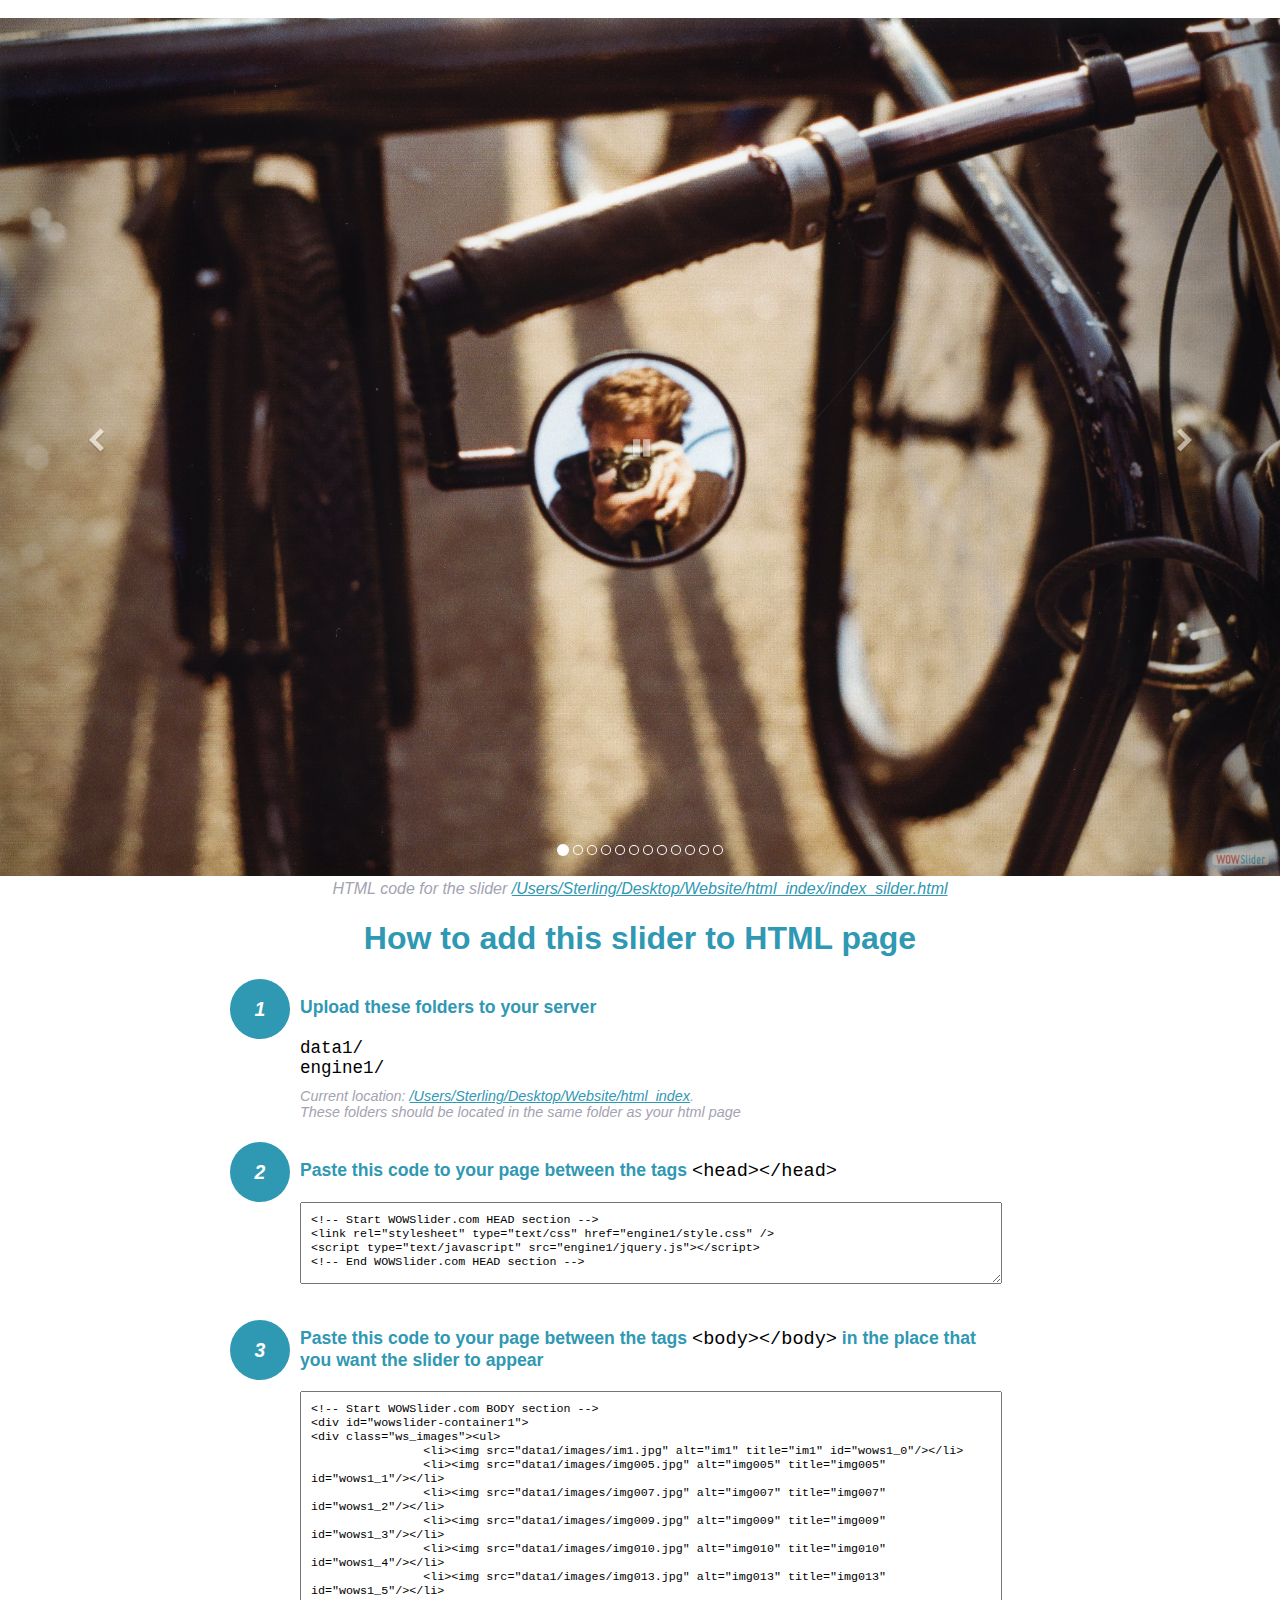
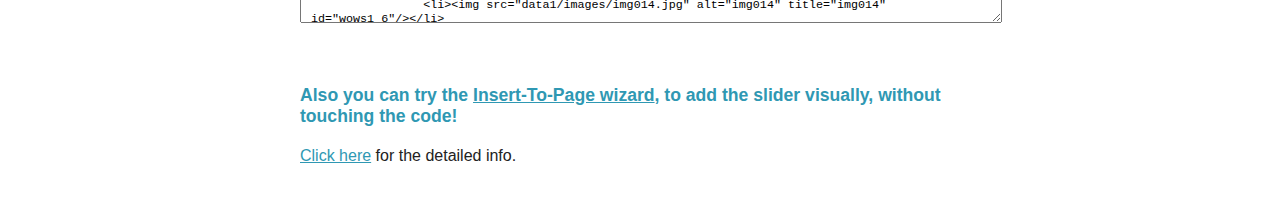
<file: index_silder-howto.html>
<!DOCTYPE html>
<html>
<head>
	<title>WOWSlider</title>
	<meta http-equiv="content-type" content="text/html; charset=utf-8" />
	<meta name="description" content="WOWSlider" />
	
	<!-- Start WOWSlider.com HEAD section --> <!-- add to the <head> of your page -->
	<link rel="stylesheet" type="text/css" href="engine1/style.css" />
	<script type="text/javascript" src="engine1/jquery.js"></script>
	<!-- End WOWSlider.com HEAD section -->


<style>
.instuction {
	font-family: sans-serif, Arial;
	display: block;
	margin: 0 auto;
	max-width: 820px;
	width: 100%;
	padding: 0 70px;
	color: #222;
	-webkit-box-sizing: border-box;
	-moz-box-sizing: border-box;
	box-sizing: border-box;
}
.instuction h1 img {
	max-width: 170px;
	vertical-align: middle;
	margin-bottom: 10px;
}
.instuction h1 {
	color: #2F98B3;
	text-align: center;
}
.instuction h2 {
	position: relative;
	font-size: 1.1em;
	color: #2F98B3;
	margin-bottom: 20px;
	margin-top: 40px;
}
.instuction h2 span.num {
	position: absolute;
	left: -70px;
	top: -18px;
	display: inline-block;
	vertical-align: middle;
	font-style: italic;
	font-size: 1.1em;
	width: 60px;
	height: 60px;
	line-height: 60px;
	text-align: center;
	background: #2F98B3;
	color: #fff;
	border-radius: 50%;
}
.instuction .mono {
	color: #000;
	font-family: monospace;
	font-size: 1.3em;
	font-weight: normal;
}
.instuction li.mono {
	font-size: 1.5em;
}

.instuction ul {
	font-size: 0.9em;
	margin-top: 0;
	padding-left: 0;
	list-style: none;
}
.instuction .note {
	color: #A3A3B2;
	font-style: italic;
	padding-top: 10px;
}
.instuction p.note {
	text-align: center;
	padding-top: 0;
	margin-top: 4px;
}
.instuction textarea {
	font-size: 0.9em;
	min-height: 60px;
	padding: 10px;
	margin: 0;
	overflow: auto;
	max-width: 100%;
	width: 100%;
}
.instuction a,
.instuction a:visited {
	color: #2F98B3;
}
</style>


</head>
<body style="margin:auto">

<br>

<!-- Start WOWSlider.com BODY section --> <!-- add to the <body> of your page -->
<div id="wowslider-container1">
<div class="ws_images"><ul>
		<li><img src="data1/images/im1.jpg" alt="im1" title="im1" id="wows1_0"/></li>
		<li><img src="data1/images/img005.jpg" alt="img005" title="img005" id="wows1_1"/></li>
		<li><img src="data1/images/img007.jpg" alt="img007" title="img007" id="wows1_2"/></li>
		<li><img src="data1/images/img009.jpg" alt="img009" title="img009" id="wows1_3"/></li>
		<li><img src="data1/images/img010.jpg" alt="img010" title="img010" id="wows1_4"/></li>
		<li><img src="data1/images/img013.jpg" alt="img013" title="img013" id="wows1_5"/></li>
		<li><img src="data1/images/img014.jpg" alt="img014" title="img014" id="wows1_6"/></li>
		<li><img src="data1/images/img015.jpg" alt="img015" title="img015" id="wows1_7"/></li>
		<li><img src="data1/images/img016.jpg" alt="img016" title="img016" id="wows1_8"/></li>
		<li><img src="data1/images/img017.jpg" alt="img017" title="img017" id="wows1_9"/></li>
		<li><a href="http://wowslider.net"><img src="data1/images/img018.jpg" alt="wow slider" title="img018" id="wows1_10"/></a></li>
		<li><img src="data1/images/img021.jpg" alt="img021" title="img021" id="wows1_11"/></li>
	</ul></div>
	<div class="ws_bullets"><div>
		<a href="#" title="im1"><span><img src="data1/tooltips/im1.jpg" alt="im1"/>1</span></a>
		<a href="#" title="img005"><span><img src="data1/tooltips/img005.jpg" alt="img005"/>2</span></a>
		<a href="#" title="img007"><span><img src="data1/tooltips/img007.jpg" alt="img007"/>3</span></a>
		<a href="#" title="img009"><span><img src="data1/tooltips/img009.jpg" alt="img009"/>4</span></a>
		<a href="#" title="img010"><span><img src="data1/tooltips/img010.jpg" alt="img010"/>5</span></a>
		<a href="#" title="img013"><span><img src="data1/tooltips/img013.jpg" alt="img013"/>6</span></a>
		<a href="#" title="img014"><span><img src="data1/tooltips/img014.jpg" alt="img014"/>7</span></a>
		<a href="#" title="img015"><span><img src="data1/tooltips/img015.jpg" alt="img015"/>8</span></a>
		<a href="#" title="img016"><span><img src="data1/tooltips/img016.jpg" alt="img016"/>9</span></a>
		<a href="#" title="img017"><span><img src="data1/tooltips/img017.jpg" alt="img017"/>10</span></a>
		<a href="#" title="img018"><span><img src="data1/tooltips/img018.jpg" alt="img018"/>11</span></a>
		<a href="#" title="img021"><span><img src="data1/tooltips/img021.jpg" alt="img021"/>12</span></a>
	</div></div><div class="ws_script" style="position:absolute;left:-99%"><a href="http://wowslider.net">slideshow html code</a> by WOWSlider.com v8.8m</div>
<div class="ws_shadow"></div>
</div>	
<script type="text/javascript" src="engine1/wowslider.js"></script>
<script type="text/javascript" src="engine1/script.js"></script>
<!-- End WOWSlider.com BODY section -->


<div class="instuction">
	<p class="note">HTML code for the slider <a href="file:////Users/Sterling/Desktop/Website/html_index/index_silder.html">/Users/Sterling/Desktop/Website/html_index/index_silder.html</a></p>

	<h1>
		How to add this slider to HTML page
	</h1>

	<h2><span class="num">1</span> Upload these folders to your server</h2>
	<ul>
		<li class="mono">data1/</li>
		<li class="mono">engine1/</li>
		<li class="note">Current location: <a href="file:////Users/Sterling/Desktop/Website/html_index">/Users/Sterling/Desktop/Website/html_index</a>. <br>These folders should be located in the same folder as your html page</li>
	</ul>

	<h2><span class="num">2</span> Paste this code to your page between the tags <span class="mono">&lt;head&gt;&lt;/head&gt;</span></h2>
	<textarea onclick="this.select()">&lt;!-- Start WOWSlider.com HEAD section --&gt;
&lt;link rel=&quot;stylesheet&quot; type=&quot;text/css&quot; href=&quot;engine1/style.css&quot; /&gt;
&lt;script type=&quot;text/javascript&quot; src=&quot;engine1/jquery.js&quot;&gt;&lt;/script&gt;
&lt;!-- End WOWSlider.com HEAD section --&gt;</textarea>


	<h2><span class="num" style="top: -8px;">3</span> Paste this code to your page between the tags <span class="mono">&lt;body&gt;&lt;/body&gt;</span> in the place that you want the slider to appear</h2>
	<textarea onclick="this.select()" rows="15">&lt;!-- Start WOWSlider.com BODY section --&gt;
&lt;div id=&quot;wowslider-container1&quot;&gt;
&lt;div class=&quot;ws_images&quot;&gt;&lt;ul&gt;
		&lt;li&gt;&lt;img src=&quot;data1/images/im1.jpg&quot; alt=&quot;im1&quot; title=&quot;im1&quot; id=&quot;wows1_0&quot;/&gt;&lt;/li&gt;
		&lt;li&gt;&lt;img src=&quot;data1/images/img005.jpg&quot; alt=&quot;img005&quot; title=&quot;img005&quot; id=&quot;wows1_1&quot;/&gt;&lt;/li&gt;
		&lt;li&gt;&lt;img src=&quot;data1/images/img007.jpg&quot; alt=&quot;img007&quot; title=&quot;img007&quot; id=&quot;wows1_2&quot;/&gt;&lt;/li&gt;
		&lt;li&gt;&lt;img src=&quot;data1/images/img009.jpg&quot; alt=&quot;img009&quot; title=&quot;img009&quot; id=&quot;wows1_3&quot;/&gt;&lt;/li&gt;
		&lt;li&gt;&lt;img src=&quot;data1/images/img010.jpg&quot; alt=&quot;img010&quot; title=&quot;img010&quot; id=&quot;wows1_4&quot;/&gt;&lt;/li&gt;
		&lt;li&gt;&lt;img src=&quot;data1/images/img013.jpg&quot; alt=&quot;img013&quot; title=&quot;img013&quot; id=&quot;wows1_5&quot;/&gt;&lt;/li&gt;
		&lt;li&gt;&lt;img src=&quot;data1/images/img014.jpg&quot; alt=&quot;img014&quot; title=&quot;img014&quot; id=&quot;wows1_6&quot;/&gt;&lt;/li&gt;
		&lt;li&gt;&lt;img src=&quot;data1/images/img015.jpg&quot; alt=&quot;img015&quot; title=&quot;img015&quot; id=&quot;wows1_7&quot;/&gt;&lt;/li&gt;
		&lt;li&gt;&lt;img src=&quot;data1/images/img016.jpg&quot; alt=&quot;img016&quot; title=&quot;img016&quot; id=&quot;wows1_8&quot;/&gt;&lt;/li&gt;
		&lt;li&gt;&lt;img src=&quot;data1/images/img017.jpg&quot; alt=&quot;img017&quot; title=&quot;img017&quot; id=&quot;wows1_9&quot;/&gt;&lt;/li&gt;
		&lt;li&gt;&lt;a href=&quot;http://wowslider.net&quot;&gt;&lt;img src=&quot;data1/images/img018.jpg&quot; alt=&quot;wow slider&quot; title=&quot;img018&quot; id=&quot;wows1_10&quot;/&gt;&lt;/a&gt;&lt;/li&gt;
		&lt;li&gt;&lt;img src=&quot;data1/images/img021.jpg&quot; alt=&quot;img021&quot; title=&quot;img021&quot; id=&quot;wows1_11&quot;/&gt;&lt;/li&gt;
	&lt;/ul&gt;&lt;/div&gt;
	&lt;div class=&quot;ws_bullets&quot;&gt;&lt;div&gt;
		&lt;a href=&quot;#&quot; title=&quot;im1&quot;&gt;&lt;span&gt;&lt;img src=&quot;data1/tooltips/im1.jpg&quot; alt=&quot;im1&quot;/&gt;1&lt;/span&gt;&lt;/a&gt;
		&lt;a href=&quot;#&quot; title=&quot;img005&quot;&gt;&lt;span&gt;&lt;img src=&quot;data1/tooltips/img005.jpg&quot; alt=&quot;img005&quot;/&gt;2&lt;/span&gt;&lt;/a&gt;
		&lt;a href=&quot;#&quot; title=&quot;img007&quot;&gt;&lt;span&gt;&lt;img src=&quot;data1/tooltips/img007.jpg&quot; alt=&quot;img007&quot;/&gt;3&lt;/span&gt;&lt;/a&gt;
		&lt;a href=&quot;#&quot; title=&quot;img009&quot;&gt;&lt;span&gt;&lt;img src=&quot;data1/tooltips/img009.jpg&quot; alt=&quot;img009&quot;/&gt;4&lt;/span&gt;&lt;/a&gt;
		&lt;a href=&quot;#&quot; title=&quot;img010&quot;&gt;&lt;span&gt;&lt;img src=&quot;data1/tooltips/img010.jpg&quot; alt=&quot;img010&quot;/&gt;5&lt;/span&gt;&lt;/a&gt;
		&lt;a href=&quot;#&quot; title=&quot;img013&quot;&gt;&lt;span&gt;&lt;img src=&quot;data1/tooltips/img013.jpg&quot; alt=&quot;img013&quot;/&gt;6&lt;/span&gt;&lt;/a&gt;
		&lt;a href=&quot;#&quot; title=&quot;img014&quot;&gt;&lt;span&gt;&lt;img src=&quot;data1/tooltips/img014.jpg&quot; alt=&quot;img014&quot;/&gt;7&lt;/span&gt;&lt;/a&gt;
		&lt;a href=&quot;#&quot; title=&quot;img015&quot;&gt;&lt;span&gt;&lt;img src=&quot;data1/tooltips/img015.jpg&quot; alt=&quot;img015&quot;/&gt;8&lt;/span&gt;&lt;/a&gt;
		&lt;a href=&quot;#&quot; title=&quot;img016&quot;&gt;&lt;span&gt;&lt;img src=&quot;data1/tooltips/img016.jpg&quot; alt=&quot;img016&quot;/&gt;9&lt;/span&gt;&lt;/a&gt;
		&lt;a href=&quot;#&quot; title=&quot;img017&quot;&gt;&lt;span&gt;&lt;img src=&quot;data1/tooltips/img017.jpg&quot; alt=&quot;img017&quot;/&gt;10&lt;/span&gt;&lt;/a&gt;
		&lt;a href=&quot;#&quot; title=&quot;img018&quot;&gt;&lt;span&gt;&lt;img src=&quot;data1/tooltips/img018.jpg&quot; alt=&quot;img018&quot;/&gt;11&lt;/span&gt;&lt;/a&gt;
		&lt;a href=&quot;#&quot; title=&quot;img021&quot;&gt;&lt;span&gt;&lt;img src=&quot;data1/tooltips/img021.jpg&quot; alt=&quot;img021&quot;/&gt;12&lt;/span&gt;&lt;/a&gt;
	&lt;/div&gt;&lt;/div&gt;&lt;div class=&quot;ws_script&quot; style=&quot;position:absolute;left:-99%&quot;&gt;&lt;a href=&quot;http://wowslider.net&quot;&gt;slideshow html code&lt;/a&gt; by WOWSlider.com v8.8m&lt;/div&gt;
&lt;div class=&quot;ws_shadow&quot;&gt;&lt;/div&gt;
&lt;/div&gt;	
&lt;script type=&quot;text/javascript&quot; src=&quot;engine1/wowslider.js&quot;&gt;&lt;/script&gt;
&lt;script type=&quot;text/javascript&quot; src=&quot;engine1/script.js&quot;&gt;&lt;/script&gt;
&lt;!-- End WOWSlider.com BODY section --&gt;</textarea>

<br><br>
<h2>Also you can try the <a href="http://wowslider.com/help/add-wowslider-to-page-2.html" target="_blank">Insert-To-Page wizard</a>, to add the slider visually, without touching the code!</h2>
<p>
	<a href="http://wowslider.com/help/add-wowslider-to-page-2.html" target="_blank">Click here</a> for the detailed info.
</p>
</div>

<br><br>
</body>
</html>
</file>
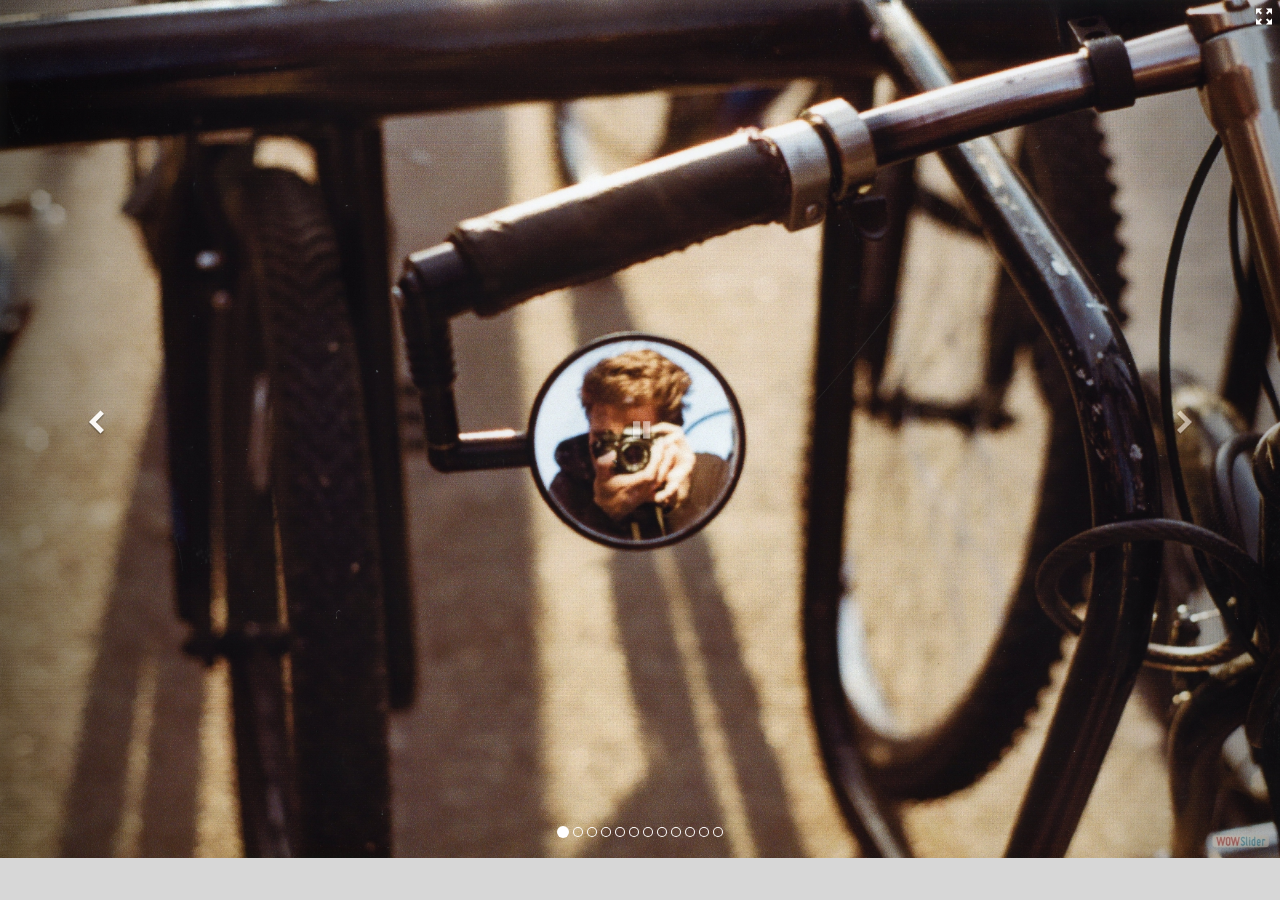
<file: index_silder.html>
<!DOCTYPE html>
<html>
<head>
	<title>Index_slider</title>
	<meta http-equiv="content-type" content="text/html; charset=utf-8" />
	<meta name="description" content="Made with WOW Slider - Create beautiful, responsive image sliders in a few clicks. Awesome skins and animations. Slideshow html code" />
	
	<!-- Start WOWSlider.com HEAD section --> <!-- add to the <head> of your page -->
	<link rel="stylesheet" type="text/css" href="engine1/style.css" />
	<script type="text/javascript" src="engine1/jquery.js"></script>
	<!-- End WOWSlider.com HEAD section -->

</head>
<body style="background-color:#d7d7d7;margin:auto">
	
	<!-- Start WOWSlider.com BODY section --> <!-- add to the <body> of your page -->
	<div id="wowslider-container1">
	<div class="ws_images"><ul>
		<li><img src="data1/images/im1.jpg" alt="im1" title="im1" id="wows1_0"/></li>
		<li><img src="data1/images/img005.jpg" alt="img005" title="img005" id="wows1_1"/></li>
		<li><img src="data1/images/img007.jpg" alt="img007" title="img007" id="wows1_2"/></li>
		<li><img src="data1/images/img009.jpg" alt="img009" title="img009" id="wows1_3"/></li>
		<li><img src="data1/images/img010.jpg" alt="img010" title="img010" id="wows1_4"/></li>
		<li><img src="data1/images/img013.jpg" alt="img013" title="img013" id="wows1_5"/></li>
		<li><img src="data1/images/img014.jpg" alt="img014" title="img014" id="wows1_6"/></li>
		<li><img src="data1/images/img015.jpg" alt="img015" title="img015" id="wows1_7"/></li>
		<li><img src="data1/images/img016.jpg" alt="img016" title="img016" id="wows1_8"/></li>
		<li><img src="data1/images/img017.jpg" alt="img017" title="img017" id="wows1_9"/></li>
		<li><a href="http://wowslider.net"><img src="data1/images/img018.jpg" alt="wow slider" title="img018" id="wows1_10"/></a></li>
		<li><img src="data1/images/img021.jpg" alt="img021" title="img021" id="wows1_11"/></li>
	</ul></div>
	<div class="ws_bullets"><div>
		<a href="#" title="im1"><span><img src="data1/tooltips/im1.jpg" alt="im1"/>1</span></a>
		<a href="#" title="img005"><span><img src="data1/tooltips/img005.jpg" alt="img005"/>2</span></a>
		<a href="#" title="img007"><span><img src="data1/tooltips/img007.jpg" alt="img007"/>3</span></a>
		<a href="#" title="img009"><span><img src="data1/tooltips/img009.jpg" alt="img009"/>4</span></a>
		<a href="#" title="img010"><span><img src="data1/tooltips/img010.jpg" alt="img010"/>5</span></a>
		<a href="#" title="img013"><span><img src="data1/tooltips/img013.jpg" alt="img013"/>6</span></a>
		<a href="#" title="img014"><span><img src="data1/tooltips/img014.jpg" alt="img014"/>7</span></a>
		<a href="#" title="img015"><span><img src="data1/tooltips/img015.jpg" alt="img015"/>8</span></a>
		<a href="#" title="img016"><span><img src="data1/tooltips/img016.jpg" alt="img016"/>9</span></a>
		<a href="#" title="img017"><span><img src="data1/tooltips/img017.jpg" alt="img017"/>10</span></a>
		<a href="#" title="img018"><span><img src="data1/tooltips/img018.jpg" alt="img018"/>11</span></a>
		<a href="#" title="img021"><span><img src="data1/tooltips/img021.jpg" alt="img021"/>12</span></a>
	</div></div><div class="ws_script" style="position:absolute;left:-99%"><a href="http://wowslider.net">slideshow html code</a> by WOWSlider.com v8.8m</div>
	<div class="ws_shadow"></div>
	</div>	
	<script type="text/javascript" src="engine1/wowslider.js"></script>
	<script type="text/javascript" src="engine1/script.js"></script>
	<!-- End WOWSlider.com BODY section -->

</body>
</html>
</file>
<file: engine1/style.css>
/*
 *	generated by WOW Slider 8.8
 *	template Bootstrap
 */

@font-face {
  font-family: 'ws-ctrl-bootstrap';
  src: url('ws-ctrl-bootstrap.eot');
  src: url('ws-ctrl-bootstrap.eot#iefix') format('embedded-opentype'),
       url('ws-ctrl-bootstrap.svg#ws-ctrl-bootstrap') format('svg');
  font-weight: normal;
  font-style: normal;
}
@font-face {
  font-family: 'ws-ctrl-bootstrap';
  src: url('[data-uri]') format('woff'),
       url('[data-uri]') format('truetype');
}
#wowslider-container1 { 
	display: table;
	zoom: 1; 
	position: relative;
	width: 100%;
	max-width: 1760px;
	max-height:1180px;
	margin:0px auto 0px;
	z-index:90;
	text-align:left; /* reset align=center */
	font-size: 10px;
	text-shadow: none; /* fix some user styles */

	/* reset box-sizing (to boostrap friendly) */
	-webkit-box-sizing: content-box;
	-moz-box-sizing: content-box;
	box-sizing: content-box; 
}
* html #wowslider-container1{ width:1760px }
#wowslider-container1 .ws_images ul{
	position:relative;
	width: 10000%; 
	height:100%;
	left:0;
	list-style:none;
	margin:0;
	padding:0;
	border-spacing:0;
	overflow: visible;
	/*table-layout:fixed;*/
}
#wowslider-container1 .ws_images ul li{
	position: relative;
	width:1%;
	height:100%;
	line-height:0; /*opera*/
	overflow: hidden;
	float:left;
	/*font-size:0;*/
	padding:0 0 0 0 !important;
	margin:0 0 0 0 !important;
}

#wowslider-container1 .ws_images{
	position: relative;
	left:0;
	top:0;
	height:100%;
	max-height:1180px;
	max-width: 1760px;
	vertical-align: top;
	border:none;
	overflow: hidden;
}
#wowslider-container1 .ws_images ul a{
	width:100%;
	height:100%;
	max-height:1180px;
	display:block;
	color:transparent;
}
#wowslider-container1 img{
	max-width: none !important;
}
#wowslider-container1 .ws_images .ws_list img,
#wowslider-container1 .ws_images > div > img{
	width:100%;
	border:none 0;
	max-width: none;
	padding:0;
	margin:0;
}
#wowslider-container1 .ws_images > div > img {
	max-height:1180px;
}

#wowslider-container1 .ws_images iframe {
	position: absolute;
	z-index: -1;
}

#wowslider-container1 .ws-title > div {
	display: inline-block !important;
}

#wowslider-container1 a{ 
	text-decoration: none; 
	outline: none; 
	border: none; 
}

#wowslider-container1  .ws_bullets { 
	float: left;
	position:absolute;
	z-index:70;
}
#wowslider-container1  .ws_bullets div{
	position:relative;
	float:left;
	font-size: 0px;
}
/* compatibility with Joomla styles */
#wowslider-container1  .ws_bullets a {
	line-height: 0;
}

#wowslider-container1  .ws_script{
	display:none;
}
#wowslider-container1 sound, 
#wowslider-container1 object{
	position:absolute;
}

/* prevent some of users reset styles */
#wowslider-container1 .ws_effect {
	position: static;
	width: 100%;
	height: 100%;
}

#wowslider-container1 .ws_photoItem {
	border: 2em solid #fff;
	margin-left: -2em;
	margin-top: -2em;
}
#wowslider-container1 .ws_cube_side {
	background: #A6A5A9;
}


#wowslider-container1.ws_gestures {
	cursor: -webkit-grab;
	cursor: -moz-grab;
	cursor: url("[data-uri]"), move;
}
#wowslider-container1.ws_gestures.ws_grabbing {
	cursor: -webkit-grabbing;
	cursor: -moz-grabbing;
	cursor: url("[data-uri]"), move;
}

/* hide controls when video start play */
#wowslider-container1.ws_video_playing .ws_bullets,
#wowslider-container1.ws_video_playing .ws_fullscreen,
#wowslider-container1.ws_video_playing .ws_next,
#wowslider-container1.ws_video_playing .ws_prev {
	display: none;
}


/* youtube/vimeo buttons */
#wowslider-container1 .ws_video_btn {
	position: absolute;
	display: none;
	cursor: pointer;
	top: 0;
	left: 0;
	width: 100%;
	height: 100%;
	z-index: 55;
}
#wowslider-container1 .ws_video_btn.ws_youtube,
#wowslider-container1 .ws_video_btn.ws_vimeo {
	display: block;
}
#wowslider-container1 .ws_video_btn div {
	position: absolute;
	background-image: url(./playvideo.png);
	background-size: 200%;
	top: 50%;
	left: 50%;
	width: 7em;
	height: 5em;
	margin-left: -3.5em;
	margin-top: -2.5em;
}
#wowslider-container1 .ws_video_btn.ws_youtube div {
	background-position: 0 0;
}
#wowslider-container1 .ws_video_btn.ws_youtube:hover div {
	background-position: 100% 0;
}
#wowslider-container1 .ws_video_btn.ws_vimeo div {
	background-position: 0 100%;
}
#wowslider-container1 .ws_video_btn.ws_vimeo:hover div {
	background-position: 100% 100%;
}

#wowslider-container1 .ws_playpause.ws_hide {
	display: none !important;
}
@font-face {
  font-family: 'ws-fullscreen';
  src: url('fullscreen.eot');
  src: url('fullscreen.eot#iefix') format('embedded-opentype'),
       url('fullscreen.svg#ws-fullscreen') format('svg');
  font-weight: normal;
  font-style: normal;
}
@font-face {
  font-family: 'ws-fullscreen';
  src: url('[data-uri]') format('woff'),
       url('[data-uri]') format('truetype');
}

#wowslider-container1 .ws_fullscreen {
	display: none;
	position: absolute;
	font-family: "ws-fullscreen";
	top: .5em;
	right: .5em;
	font-size: 2.25em;
	z-index: 61;
	color: #fff;
}
#wowslider-container1:hover .ws_fullscreen {
	display: block;
}
#wowslider-container1 .ws_fullscreen:after {
	content: '\e800';
}

#wowslider-container1 .ws_bullets {
	margin-right: 6em;
}

.ws_fs_wrapper {
	width:100%;
	height: 100%;
	background: #181818;
}

.ws_fs_wrapper > #wowslider-container1 {
	margin:0 auto;
	max-width: 100%;
	max-height: none;
	width: 100%;
	top: 50%;
	-webkit-transform: translateY(-50%);
	transform: translateY(-50%);
}
.ws_fs_wrapper > #wowslider-container1 .ws_images,
.ws_fs_wrapper > #wowslider-container1 .ws_images > div > img {
	max-width: none;
	max-height: none;
}

/*
.ws_fs_wrapper > #wowslider-container1 .ws_fullscreen {
	position: fixed;
	display: block;
}
*/
.ws_fs_wrapper > #wowslider-container1 .ws_fullscreen:after {
	content: '\e801';
}

.ws_fs_wrapper > #wowslider-container1 {
	border: 0;
	outline: 0;
	-webkit-box-shadow: none;
	-moz-box-shadow: none;
	box-shadow: none; 
}/* bullets */
#wowslider-container1 .ws_bullets a { 
	position: relative;
	display: inline-block;
	margin: 0 2px;
	padding: 5px;
	width: 0;
	border-radius: 50%;
	background: rgba(0, 0, 0, 0);
	-webkit-box-shadow: inset 0 0 0 1px #ffffff;
	box-shadow: inset 0 0 0 1px #ffffff;
}
#wowslider-container1 .ws_bullets a.ws_selbull {
	background: #ffffff;
	padding: 6px;
	-webkit-box-shadow: none;
	box-shadow: none;
}

/* arrows */
#wowslider-container1 a.ws_next,
#wowslider-container1 a.ws_prev {
	position:absolute;
	font: 3.2em "ws-ctrl-bootstrap";
	z-index:60;
	color: #ffffff;
	overflow: hidden;
	width: 15%;
	height: 100%;
	top: 0;
	opacity: .5;
}
#wowslider-container1 a.ws_next {
	left: 85%;
	background-image: -webkit-linear-gradient(left, rgba(0,0,0,0.0001) 0, rgba(0,0,0,0.5) 100%);
	background-image: linear-gradient(to right, rgba(0,0,0,0.0001) 0, rgba(0,0,0,0.5) 100%);
	filter: progid:DXImageTransform.Microsoft.gradient(startColorstr='#00000000', endColorstr='#80000000', GradientType=1);
	background-repeat: repeat-x;
}
#wowslider-container1 a.ws_prev {
	left: 0;
	background-image: -webkit-linear-gradient(left, rgba(0,0,0,0.5) 0, rgba(0,0,0,0.0001) 100%);
	background-image: linear-gradient(to right, rgba(0,0,0,0.5) 0, rgba(0,0,0,0.0001) 100%);
	filter: progid:DXImageTransform.Microsoft.gradient(startColorstr='#80000000', endColorstr='#00000000', GradientType=1);
	background-repeat: repeat-x;
}
#wowslider-container1 a.ws_next:after,
#wowslider-container1 a.ws_prev:after {
	position: absolute;
	display: block;
	top: 50%;
	margin-top: -20px;
	left: 0;
	right: 0;
	text-align: center;
	vertical-align: middle;
	color: #ffffff;
	text-shadow: 0 1px 2px rgba(0,0,0,0.6);
}
#wowslider-container1 a.ws_next:after{
	content:'\e801';
}
#wowslider-container1 a.ws_prev:after{
	content:'\e800';
}
#wowslider-container1 a.ws_next:hover,
#wowslider-container1 a.ws_prev:hover{
	opacity: 0.9;
}

/*playpause*/
#wowslider-container1 .ws_playpause {
	position:absolute;
	font: 3.2em "ws-ctrl-bootstrap";
	top:50%;
	left: 50%;
	margin-top: -0.5em;
	margin-left: -0.3125em;
	color: #ffffff;
	opacity: 0.5;
	text-shadow: 0 1px 2px rgba(0,0,0,0.6);
	text-decoration: none;
	z-index: 59;
}
#wowslider-container1 .ws_playpause:hover {
	opacity: 0.9;
}
#wowslider-container1 .ws_playpause:after{
	display: block;
	text-align: center;
}
#wowslider-container1 .ws_pause:after {
	content: '\e803';
}
#wowslider-container1 .ws_play:after {
	content: '\e802';
}/* bottom center */
#wowslider-container1  .ws_bullets {
	bottom:20px;
	left:50%;
}
#wowslider-container1  .ws_bullets div{
	left:-50%;
}
#wowslider-container1 .ws_bulframe span{
	visibility: visible;
	opacity: 1;
	position: absolute;
	width: 0; 
	height: 0; 
	border-left: 7px solid transparent;
	border-right: 7px solid transparent;
	border-top: 7px solid #ffffff;

	bottom:-10px;
	margin-left:-7px;
	left:36px;
}#wowslider-container1 .ws-title{
	position: absolute;
	background: none;
	font: 2.4em 'Helvetica Neue', Helvetica, Arial, sans-serif;
	color:#ffffff;
	text-shadow: 0 1px 2px rgba(0, 0, 0, 0.6);
	bottom: 50px;
	top: auto;
	opacity: 1;
	text-align: center;

	width: 100%;
	padding-left: 20%;
	padding-right: 20%;
	-webkit-box-sizing: border-box;
	-moz-box-sizing: border-box;
	box-sizing: border-box;

	z-index: 50;
}
#wowslider-container1 .ws-title div{
    margin-top: 0.5em;
	font-size: 0.542em;
}#wowslider-container1 .ws_images > ul{
	animation: wsBasic 74.4s infinite;
	-moz-animation: wsBasic 74.4s infinite;
	-webkit-animation: wsBasic 74.4s infinite;
}
@keyframes wsBasic{0%{left:-0%} 5.65%{left:-0%} 8.33%{left:-100%} 13.98%{left:-100%} 16.67%{left:-200%} 22.31%{left:-200%} 25%{left:-300%} 30.65%{left:-300%} 33.33%{left:-400%} 38.98%{left:-400%} 41.67%{left:-500%} 47.31%{left:-500%} 50%{left:-600%} 55.65%{left:-600%} 58.33%{left:-700%} 63.98%{left:-700%} 66.67%{left:-800%} 72.31%{left:-800%} 75%{left:-900%} 80.65%{left:-900%} 83.33%{left:-1000%} 88.98%{left:-1000%} 91.67%{left:-1100%} 97.31%{left:-1100%} }
@-moz-keyframes wsBasic{0%{left:-0%} 5.65%{left:-0%} 8.33%{left:-100%} 13.98%{left:-100%} 16.67%{left:-200%} 22.31%{left:-200%} 25%{left:-300%} 30.65%{left:-300%} 33.33%{left:-400%} 38.98%{left:-400%} 41.67%{left:-500%} 47.31%{left:-500%} 50%{left:-600%} 55.65%{left:-600%} 58.33%{left:-700%} 63.98%{left:-700%} 66.67%{left:-800%} 72.31%{left:-800%} 75%{left:-900%} 80.65%{left:-900%} 83.33%{left:-1000%} 88.98%{left:-1000%} 91.67%{left:-1100%} 97.31%{left:-1100%} }
@-webkit-keyframes wsBasic{0%{left:-0%} 5.65%{left:-0%} 8.33%{left:-100%} 13.98%{left:-100%} 16.67%{left:-200%} 22.31%{left:-200%} 25%{left:-300%} 30.65%{left:-300%} 33.33%{left:-400%} 38.98%{left:-400%} 41.67%{left:-500%} 47.31%{left:-500%} 50%{left:-600%} 55.65%{left:-600%} 58.33%{left:-700%} 63.98%{left:-700%} 66.67%{left:-800%} 72.31%{left:-800%} 75%{left:-900%} 80.65%{left:-900%} 83.33%{left:-1000%} 88.98%{left:-1000%} 91.67%{left:-1100%} 97.31%{left:-1100%} }

#wowslider-container1 .ws_bullets  a img{
	text-indent:0;
	display:block;
	bottom:15px;
	left:-36px;
	visibility:hidden;
	position:absolute;
    border: 1px solid #ffffff;
	max-width:none;
}
#wowslider-container1 .ws_bullets a:hover img{
	visibility:visible;
}

#wowslider-container1 .ws_bulframe div div{
	height:48px;
	overflow:visible;
	position:relative;
}
#wowslider-container1 .ws_bulframe div {
	left:0;
	overflow:hidden;
	position:relative;
	width:71px;
	background-color:#ffffff;
}
#wowslider-container1  .ws_bullets .ws_bulframe{
	display:none;
	bottom:19px;
	margin-left:2px;
	overflow:visible;
	position:absolute;
	cursor:pointer;
    border: 3px solid #ffffff;
}#wowslider-container1 .ws_bulframe div div{
	height: auto;
}

@media all and (max-width:760px) {
	#wowslider-container1 .ws_fullscreen {
		display: block;
	}
}
@media all and (max-width:400px){
	#wowslider-container1 .ws_controls,
	#wowslider-container1 .ws_bullets,
	#wowslider-container1 .ws_thumbs{
		display: none
	}
}
</file>
